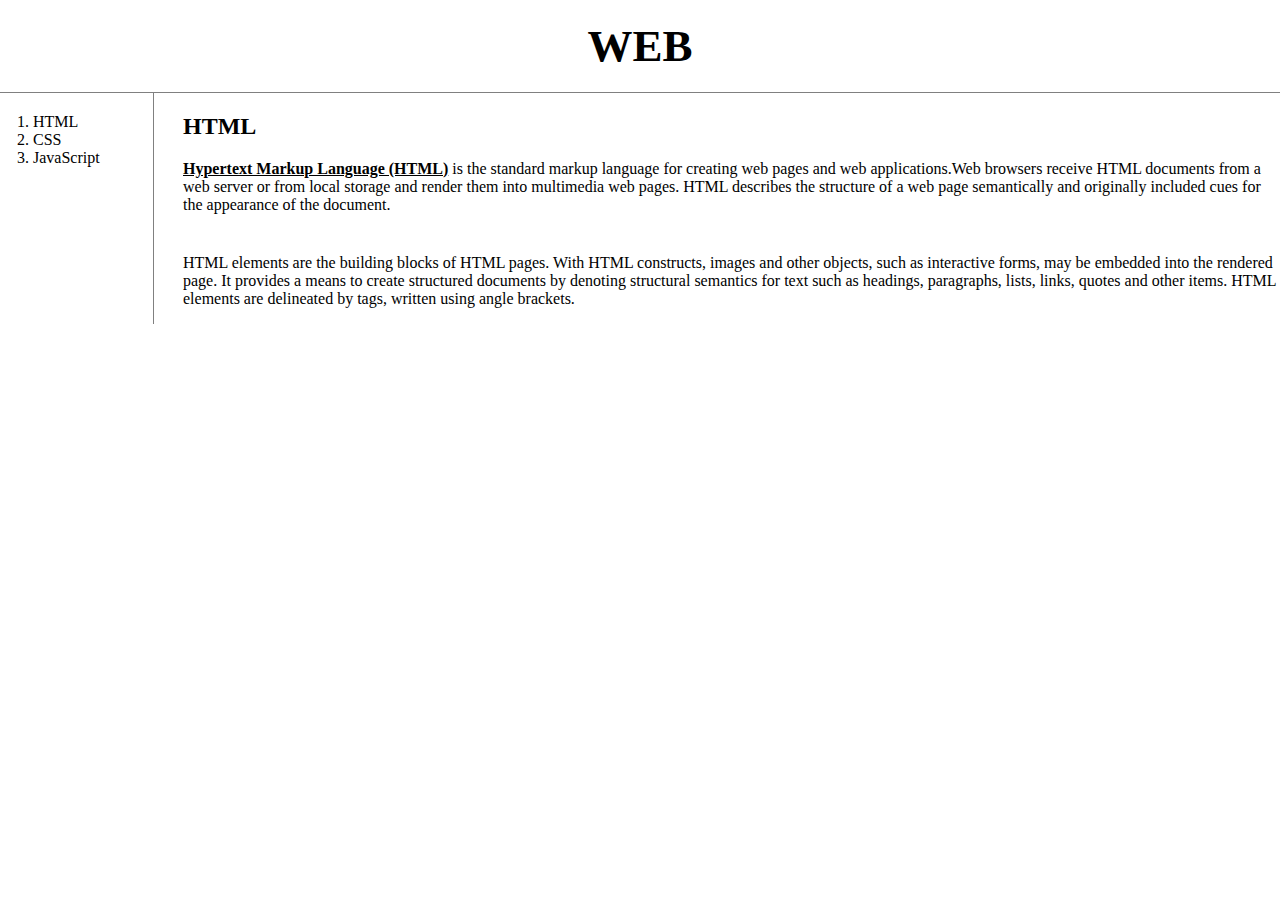
<file: 1.html>
<!doctype html>
<html>
<head>
  <title>WEB1 - HTML</title>
  <meta charset="utf-8">
  <link rel="stylesheet" href="style.css">
</head>
<body>
  <h1><a href="index.html">WEB</a></h1>
  <div id="grid">
    <ol>
      <li><a href="1.html">HTML</a></li>
      <li><a href="2.html">CSS</a></li>
      <li><a href="3.html">JavaScript</a></li>
    </ol>
    <div id="article">
      <h2>HTML</h2>
      <p><a href="https://www.w3.org/TR/html4/" title="html4 specification"><strong><u>Hypertext Markup Language (HTML)</u></strong></a> is the standard markup language for creating web pages and web applications.Web browsers receive HTML documents from a web server or from local storage and render them into multimedia web pages. HTML describes the structure of a web page semantically and originally included cues for the appearance of the document.
      </p>
      <p style ="margin-top:40px;">HTML elements are the building blocks of HTML pages. With HTML constructs, images and other objects, such as interactive forms, may be embedded into the rendered page. It provides a means to create structured documents by denoting structural semantics for text such as headings, paragraphs, lists, links, quotes and other items. HTML elements are delineated by tags, written using angle brackets.</p>
    </div>
  </div>
</body>
</file>
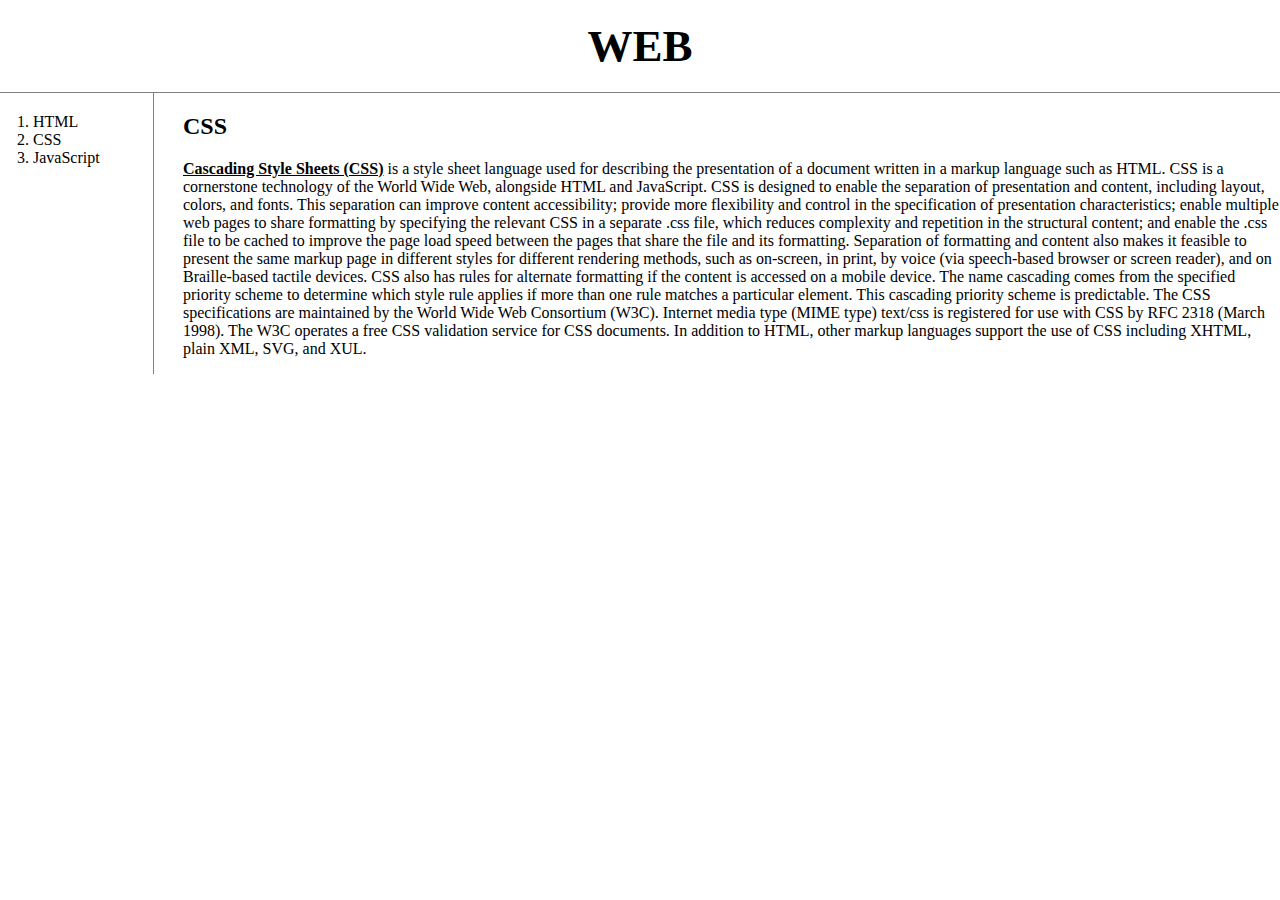
<file: 2.html>
<!doctype html>
<html>
<head>
  <title>WEB1 - CSS</title>
  <meta charset="utf-8">
<link rel="stylesheet" href="style.css">
</head>

<body>
  <h1><a href="index.html">WEB</a></h1>
  <div id="grid">
    <ol>
      <li><a href="1.html">HTML</a></li>
      <li><a href="2.html">CSS</a></li>
      <li><a href="3.html">JavaScript</a></li>
    </ol>
    <div id="article">
      <h2>CSS</h2>
      <p>
        <a href="https://en.wikipedia.org/wiki/CSS" title="CSS Wikipedia"><strong><u>Cascading Style Sheets (CSS)</u></strong></a> is a style sheet language used for describing the presentation of a document written in a markup language such as HTML. CSS is a cornerstone technology of the World Wide Web, alongside HTML and JavaScript.

        CSS is designed to enable the separation of presentation and content, including layout, colors, and fonts. This separation can improve content accessibility; provide more flexibility and control in the specification of presentation characteristics; enable multiple web pages to share formatting by specifying the relevant CSS in a separate .css file, which reduces complexity and repetition in the structural content; and enable the .css file to be cached to improve the page load speed between the pages that share the file and its formatting.

        Separation of formatting and content also makes it feasible to present the same markup page in different styles for different rendering methods, such as on-screen, in print, by voice (via speech-based browser or screen reader), and on Braille-based tactile devices. CSS also has rules for alternate formatting if the content is accessed on a mobile device.

        The name cascading comes from the specified priority scheme to determine which style rule applies if more than one rule matches a particular element. This cascading priority scheme is predictable.

        The CSS specifications are maintained by the World Wide Web Consortium (W3C). Internet media type (MIME type) text/css is registered for use with CSS by RFC 2318 (March 1998). The W3C operates a free CSS validation service for CSS documents.

        In addition to HTML, other markup languages support the use of CSS including XHTML, plain XML, SVG, and XUL.
      </p>
    </div>
  </div>
</body>
</file>
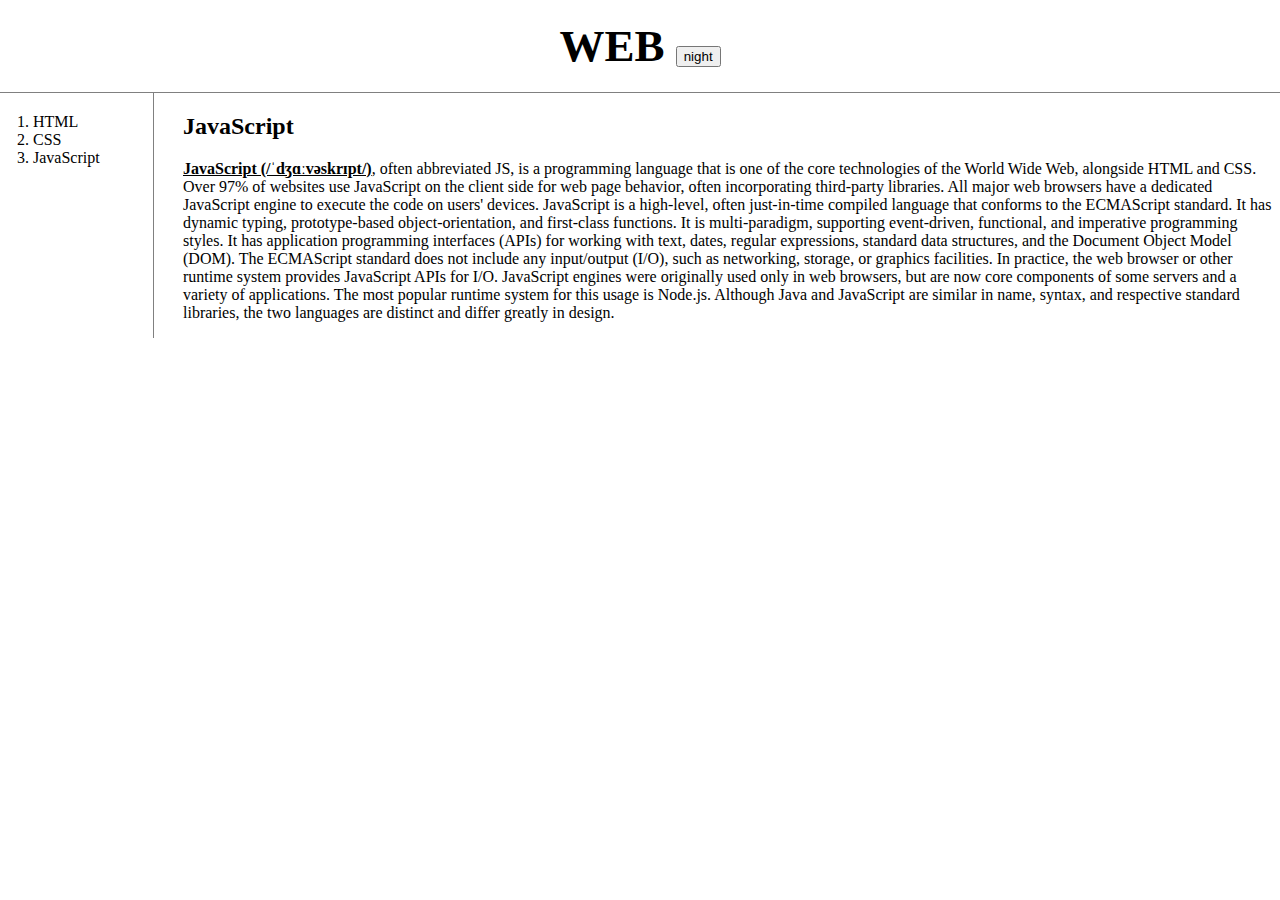
<file: 3.html>
<!doctype html>
<html>
<head>
  <title>WEB1 - JavaScript</title>
  <meta charset="utf-8">
  <link rel="stylesheet" href="style.css">
</head>
<body>
    <h1><a href="index.html">WEB</a>
      <input type="button" value="night" onclick="
      document.querySelector('body').style.backgroundColor='black';
      document.querySelector('body').style.color='white';
      ">
    </h1>
    <div id="grid">
      <ol>
        <li><a href="1.html">HTML</a></li>
        <li><a href="2.html">CSS</a></li>
        <li><a href="3.html">JavaScript</a></li>
      </ol>
    <div id="article">
      <h2>JavaScript</h2>
      <p>
        <a href="https://en.wikipedia.org/wiki/JavaScript" title="JavaScript Wikipida"><Strong><u>JavaScript (/ˈdʒɑːvəskrɪpt/)</u></strong></a>, often abbreviated JS, is a programming language that is one of the core technologies of the World Wide Web, alongside HTML and CSS. Over 97% of websites use JavaScript on the client side for web page behavior, often incorporating third-party libraries. All major web browsers have a dedicated JavaScript engine to execute the code on users' devices.

        JavaScript is a high-level, often just-in-time compiled language that conforms to the ECMAScript standard. It has dynamic typing, prototype-based object-orientation, and first-class functions. It is multi-paradigm, supporting event-driven, functional, and imperative programming styles. It has application programming interfaces (APIs) for working with text, dates, regular expressions, standard data structures, and the Document Object Model (DOM).

        The ECMAScript standard does not include any input/output (I/O), such as networking, storage, or graphics facilities. In practice, the web browser or other runtime system provides JavaScript APIs for I/O.

        JavaScript engines were originally used only in web browsers, but are now core components of some servers and a variety of applications. The most popular runtime system for this usage is Node.js.

        Although Java and JavaScript are similar in name, syntax, and respective standard libraries, the two languages are distinct and differ greatly in design.
      </p>
    </div>
  </div>
</body>
</file>
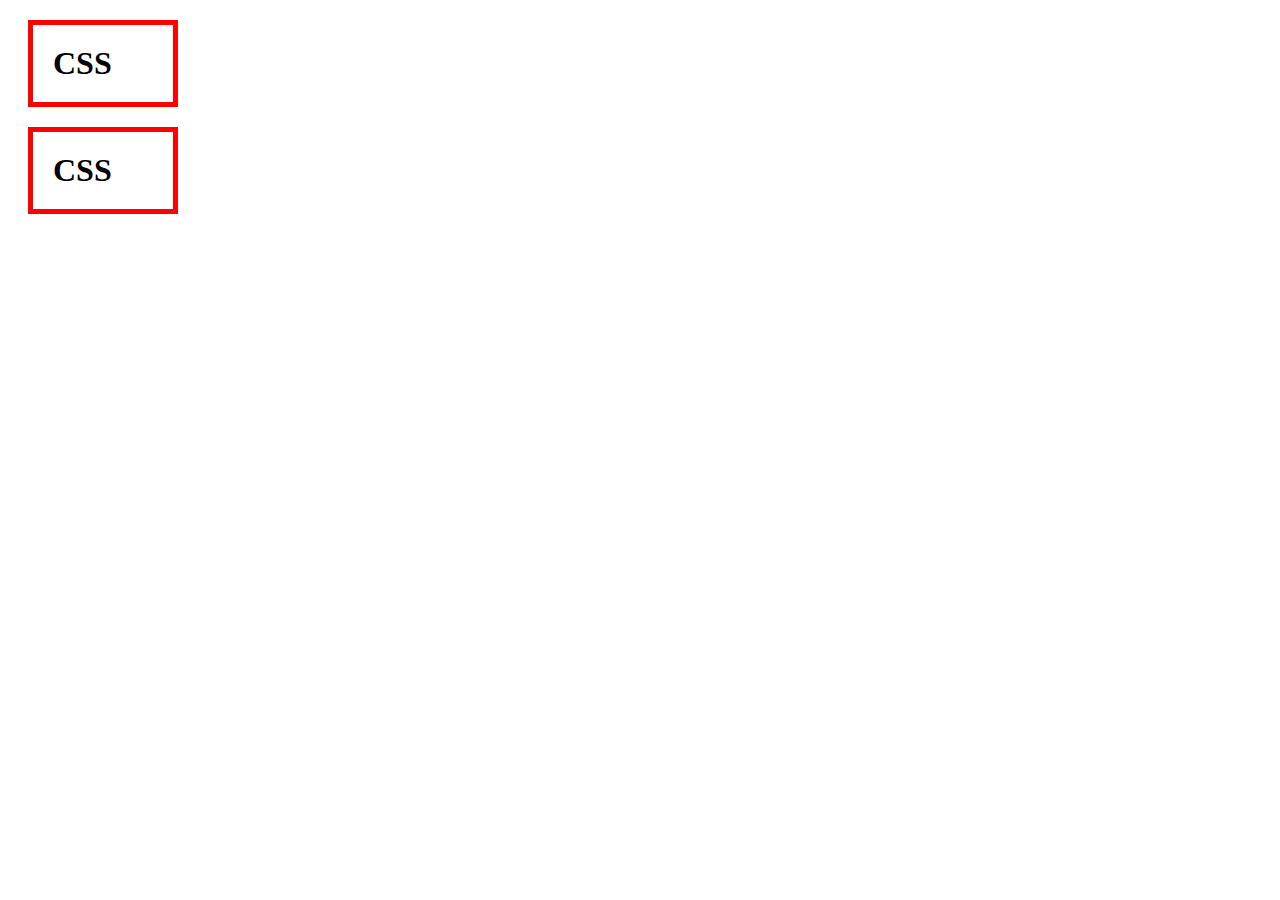
<file: box.html>
<!DOCTYPE html>
<html>
  <head>
    <meta charset="utf-8">
    <title></title>
    <style media="screen">
      /*
      block level element: 화면 전체를 사용;
      inline element: 자기 자신의 부피 만큼 사용;
      display:inline;또는 display:blcok으로 하면 체인지 가능
      */
      h1,a{
        border:5px solid red;
        padding:20px;
        margin:20px;
        display:block;
        width:100px;
      }
    </style>
  </head>
  <body>
    <h1>CSS</h1>
    <h1>CSS</h1>
  </body>
</html>
</file>
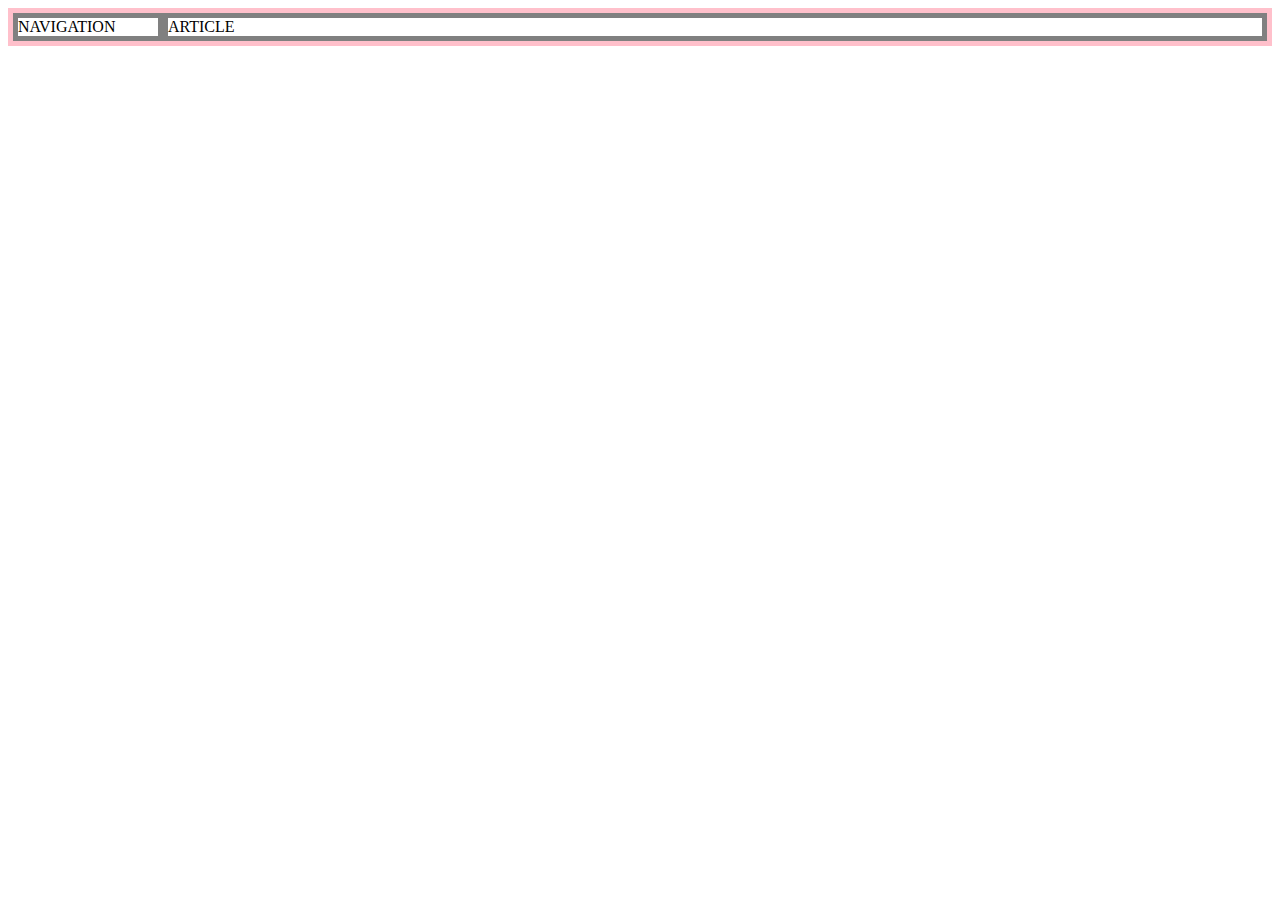
<file: grid.html>
<!DOCTYPE html>
<htmldiv<head>
    <meta charset="utf-8">
    <title></title>
    <style media="screen">
      #grid{
        border:5px solid pink;
        display:grid;
        grid-template-columns: 150px 1fr;
      }
      div{
        border:5px solid gray;
      }
    </style>
  </head>
  <body>
    <div id="grid">
      <div>
        NAVIGATION
      </div>
      <div>
        ARTICLE
      </div>
    </div>
  </body>
</html>
</file>
<file: style.css>
body{
  margin:0;
}
a{
  color:black;
  text-decoration: none;
}
h1{
  font-size: 45px;
  text-align: center;
  border-bottom:1px solid gray;
  margin:0;
  padding:20px;
}
#grid{
  display:grid;
  grid-template-columns: 150px 1fr;
}
#grid ol{
  border-right: 1px solid gray;
  width:100px;
  margin:0;
  padding:20px;
  padding-left: 33px;
}
#grid #article{
  padding-left: 33px;
}
@media(max-width:800px){
  #grid{
    display:block;
  }
  #grid ol{
    border-right:none;
  }
  h1{
    border-bottom:none;
  }
}
</file>
